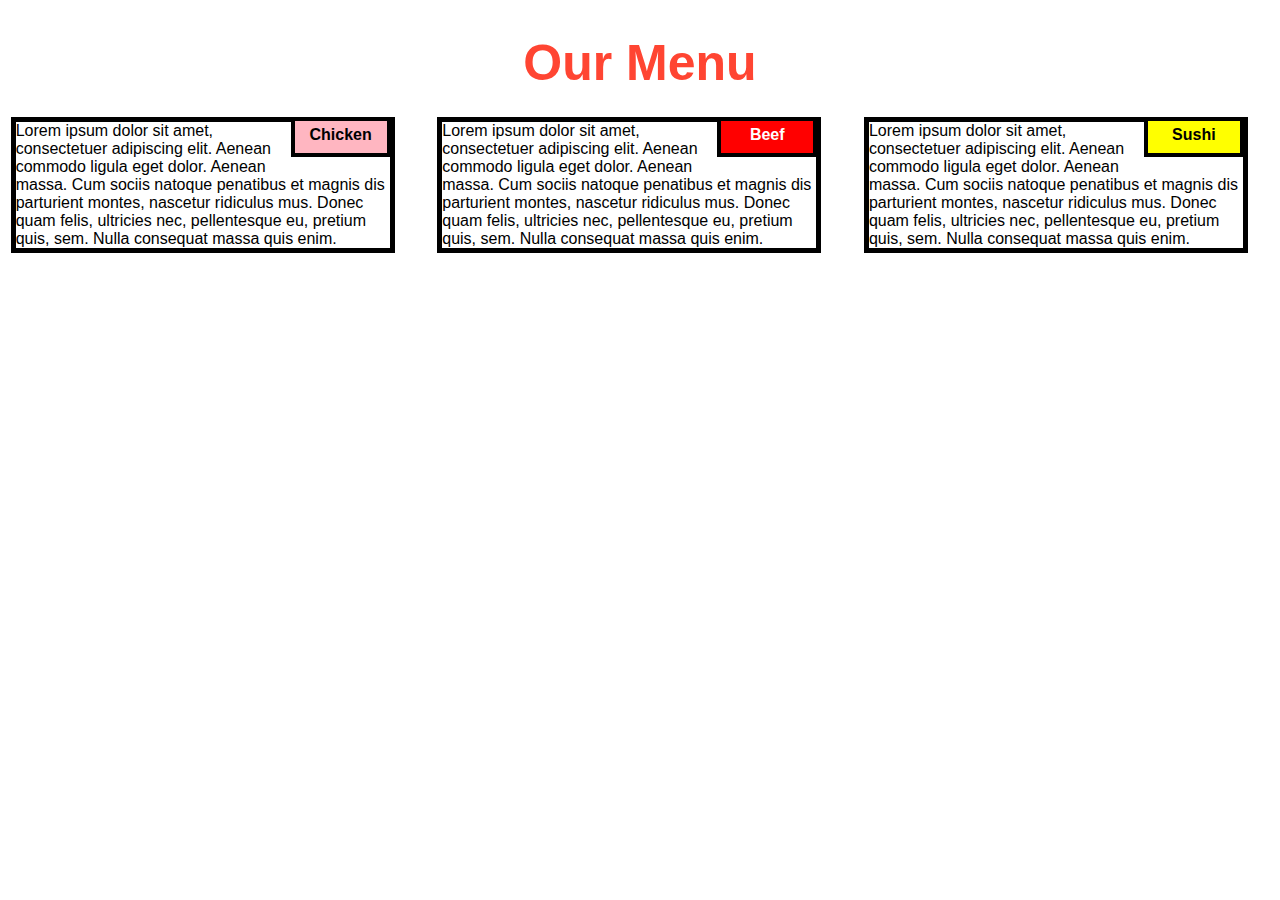
<file: Week 2/index.html>
<!DOCTYPE html>
<html>
<head>

<title>Responsive Layout</title>
<meta name="viewport" content="width=device-width, initial-scale=1">
<link rel="stylesheet" type="text/css" href="style.css">

</head>
<body>
<h1>Our Menu</h1>

  <div class="col-lg-4 col-md-6 col-sm-12">
  	<div class="box">
  		<p class="content-name name1">Chicken</p>
  		<p class="content">Lorem ipsum dolor sit amet, consectetuer adipiscing elit. Aenean commodo ligula eget dolor. Aenean massa. Cum sociis natoque penatibus et magnis dis parturient montes, nascetur ridiculus mus. Donec quam felis, ultricies nec, pellentesque eu, pretium quis, sem. Nulla consequat massa quis enim.</p>
  	</div>
  </div>

  <div class="col-lg-4 col-md-6 col-sm-12">
  	<div class="box">
   		<p class="content-name name2">Beef</p>
   		<p class="content">Lorem ipsum dolor sit amet, consectetuer adipiscing elit. Aenean commodo ligula eget dolor. Aenean massa. Cum sociis natoque penatibus et magnis dis parturient montes, nascetur ridiculus mus. Donec quam felis, ultricies nec, pellentesque eu, pretium quis, sem. Nulla consequat massa quis enim.</p>
  	</div>
  </div>

  <div class="col-lg-4 col-md-12 col-sm-12">
  	<div class="box">
  		<p class="content-name name3">Sushi</p>
  		<p class="content">Lorem ipsum dolor sit amet, consectetuer adipiscing elit. Aenean commodo ligula eget dolor. Aenean massa. Cum sociis natoque penatibus et magnis dis parturient montes, nascetur ridiculus mus. Donec quam felis, ultricies nec, pellentesque eu, pretium quis, sem. Nulla consequat massa quis enim.</p>
  	</div>	
  </div>

</body>
</html>
</file>
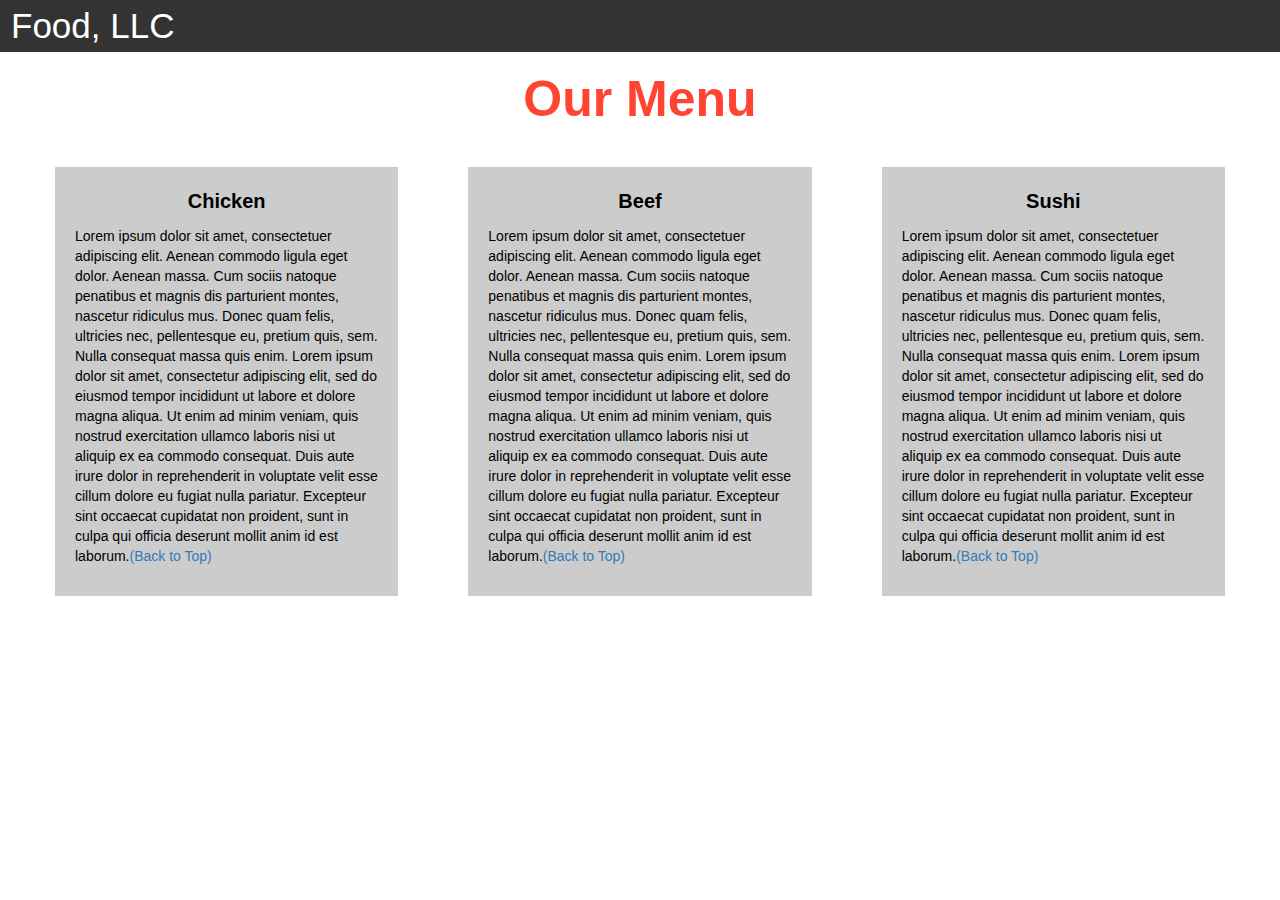
<file: Week 3/index.html>
<!DOCTYPE html>
<html>
<head>
	<title>Module 3</title>

	<meta name="viewport" content="width=device-width, initial-scale=1">
	<link rel="stylesheet" href="https://maxcdn.bootstrapcdn.com/bootstrap/3.3.7/css/bootstrap.min.css">
	<script src="https://ajax.googleapis.com/ajax/libs/jquery/3.3.1/jquery.min.js"></script>
	<script src="https://maxcdn.bootstrapcdn.com/bootstrap/3.3.7/js/bootstrap.min.js"></script>

</head>
<meta name="viewport" content="width=device-width, initial-scale=1">
<link rel="stylesheet" type="text/css" href="style.css">
<body>

	<nav class="navbar" id="top">
		<div class="container-fluid">

			<div class="navbar-header">
				<button type="button" class="navbar-toggle" data-toggle="collapse" data-target="#myNavbar">
					<span class="icon-bar"></span>
					<span class="icon-bar"></span>
					<span class="icon-bar"></span> 
				</button>
				<a class="navbar-brand" href="#">Food, LLC</a>
			</div>

			<div class="collapse" id="myNavbar">
				<ul class="nav navbar-nav visible-xs">
					<li><a class="menu-item" href="#">Chicken</a></li>
					<li><a class="menu-item" href="#">Beef</a></li> 
					<li><a class="menu-item" href="#">Sushi</a></li> 
				</ul>
			</div>

		</div>
	</nav>

	<h1 class="main-title">Our Menu</h1>

	<div class="row">

		<div class="col-lg-4 col-md-6 col-sm-12">
			<div class="content-box">
				<p class="item-name">Chicken</p>
				<p>Lorem ipsum dolor sit amet, consectetuer adipiscing elit. Aenean commodo ligula eget dolor. Aenean massa. Cum sociis natoque penatibus et magnis dis parturient montes, nascetur ridiculus mus. Donec quam felis, ultricies nec, pellentesque eu, pretium quis, sem. Nulla consequat massa quis enim. Lorem ipsum dolor sit amet, consectetur adipiscing elit, sed do eiusmod tempor incididunt ut labore et dolore magna aliqua. Ut enim ad minim veniam, quis nostrud exercitation ullamco laboris nisi ut aliquip ex ea commodo consequat. Duis aute irure dolor in reprehenderit in voluptate velit esse cillum dolore eu fugiat nulla pariatur. Excepteur sint occaecat cupidatat non proident, sunt in culpa qui officia deserunt mollit anim id est laborum.<a href="#top">(Back to Top)</a></p>
			</div>
		</div>

		<div class="col-lg-4 col-md-6 col-sm-12">
			<div class="content-box">
				<p class="item-name">Beef</p>
				<p>Lorem ipsum dolor sit amet, consectetuer adipiscing elit. Aenean commodo ligula eget dolor. Aenean massa. Cum sociis natoque penatibus et magnis dis parturient montes, nascetur ridiculus mus. Donec quam felis, ultricies nec, pellentesque eu, pretium quis, sem. Nulla consequat massa quis enim. Lorem ipsum dolor sit amet, consectetur adipiscing elit, sed do eiusmod tempor incididunt ut labore et dolore magna aliqua. Ut enim ad minim veniam, quis nostrud exercitation ullamco laboris nisi ut aliquip ex ea commodo consequat. Duis aute irure dolor in reprehenderit in voluptate velit esse cillum dolore eu fugiat nulla pariatur. Excepteur sint occaecat cupidatat non proident, sunt in culpa qui officia deserunt mollit anim id est laborum.<a href="#top">(Back to Top)</a></p>
			</div>
		</div>

		<div class="col-lg-4 col-md-12 col-sm-12">
			<div class="content-box">
				<p class="item-name">Sushi</p>
				<p>Lorem ipsum dolor sit amet, consectetuer adipiscing elit. Aenean commodo ligula eget dolor. Aenean massa. Cum sociis natoque penatibus et magnis dis parturient montes, nascetur ridiculus mus. Donec quam felis, ultricies nec, pellentesque eu, pretium quis, sem. Nulla consequat massa quis enim. Lorem ipsum dolor sit amet, consectetur adipiscing elit, sed do eiusmod tempor incididunt ut labore et dolore magna aliqua. Ut enim ad minim veniam, quis nostrud exercitation ullamco laboris nisi ut aliquip ex ea commodo consequat. Duis aute irure dolor in reprehenderit in voluptate velit esse cillum dolore eu fugiat nulla pariatur. Excepteur sint occaecat cupidatat non proident, sunt in culpa qui officia deserunt mollit anim id est laborum.<a href="#top">(Back to Top)</a></p>
			</div>
		</div>

	</div>

</body>
</html>
</file>
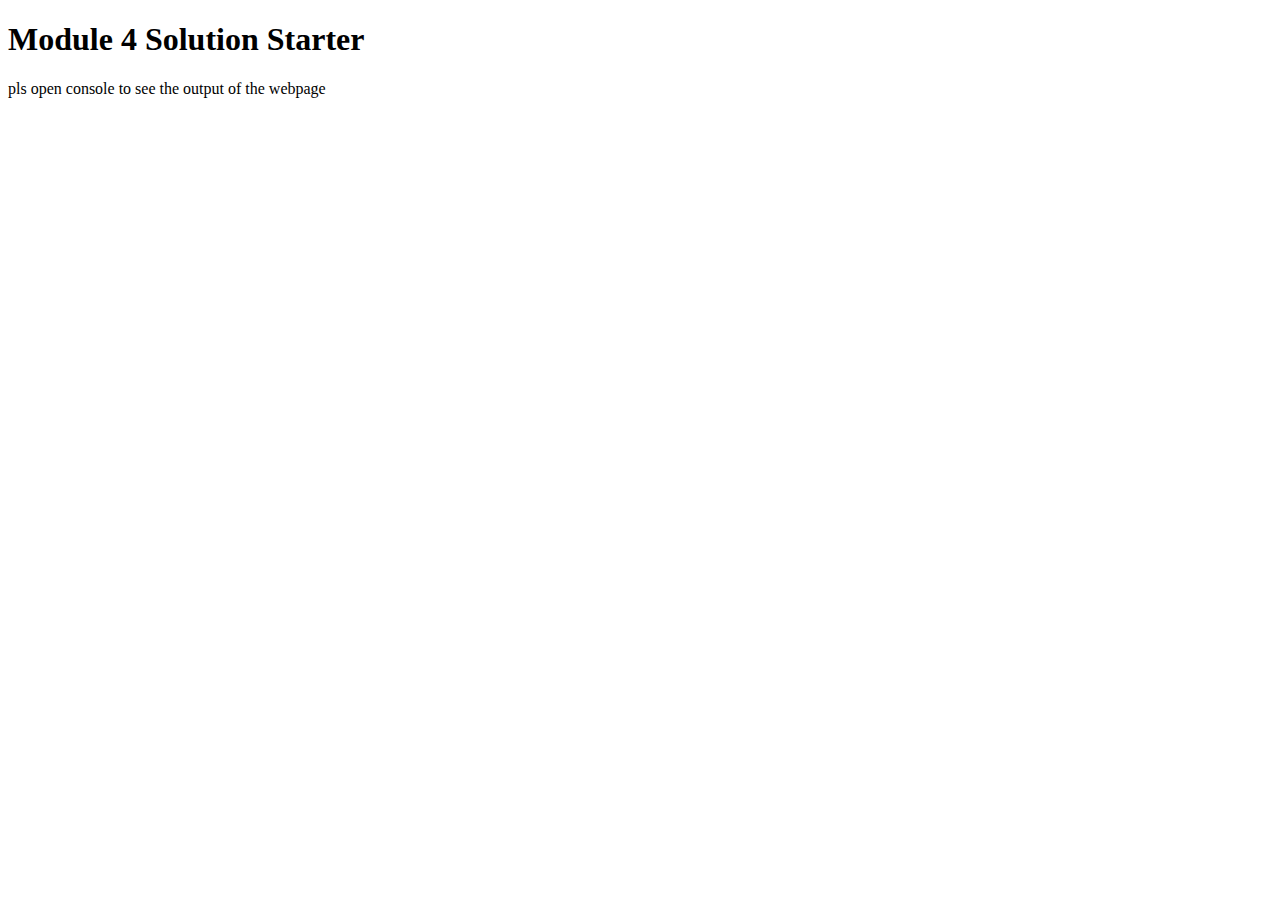
<file: Week 4/index.html>
<!DOCTYPE html>
<html>
<head>
  <meta charset="utf-8">
  <title>Module 4 Solution Starter</title>
  <script>
    var names = []; // DO NOT REMOVE
  </script>
  <script src="SpeakHello.js"></script>
  <script src="SpeakGoodBye.js"></script>
  <script src="script.js"></script>
</head>
<body>
  <h1>Module 4 Solution Starter</h1>
  <p>pls open console to see the output of the webpage</p>
</body>
</html>
</file>
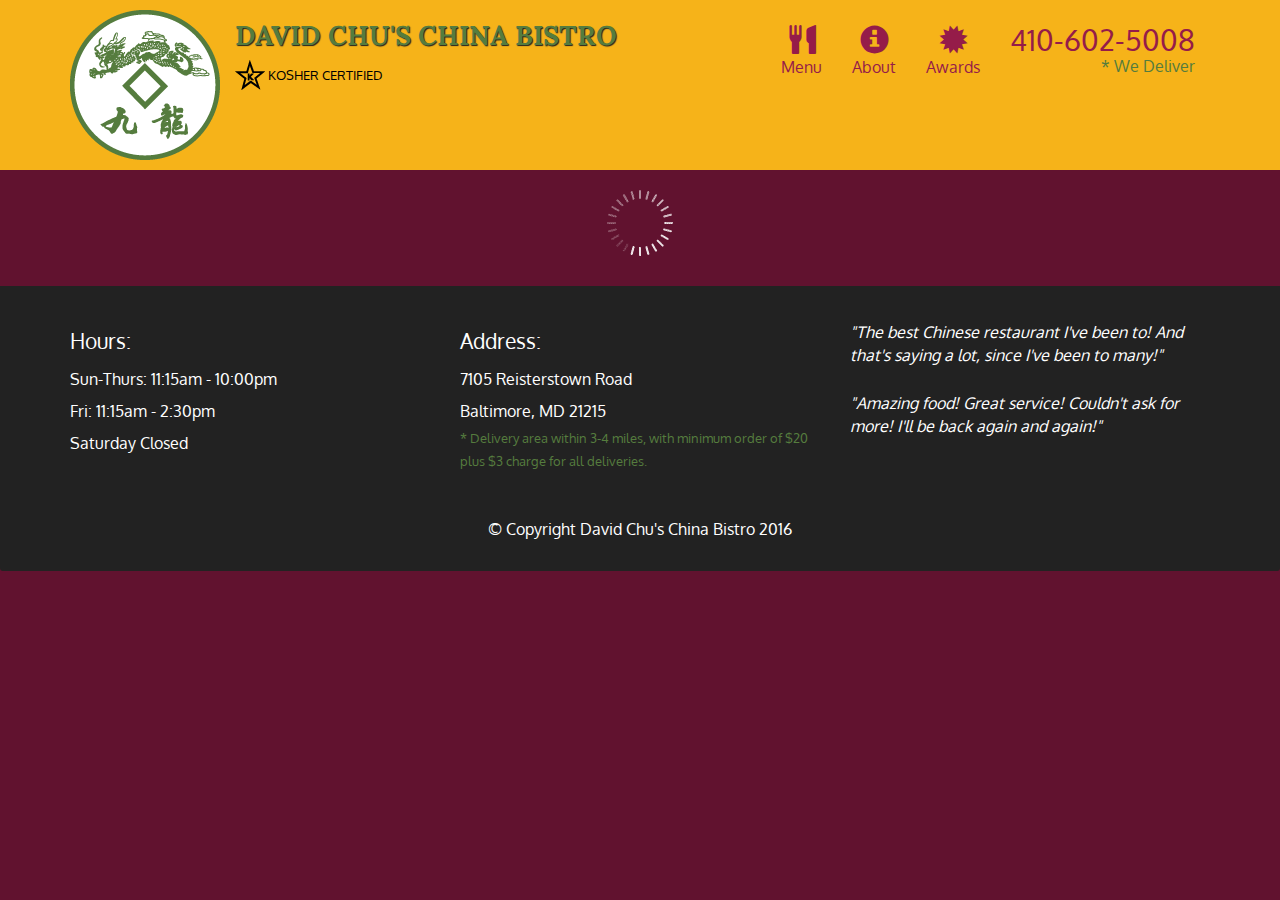
<file: Week 5/Week 5/index.html>
<!doctype html>
<html lang="en">
  <head>
    <meta charset="utf-8">
    <meta http-equiv="X-UA-Compatible" content="IE=edge">
    <meta name="viewport" content="width=device-width, initial-scale=1">
    <title>David Chu's China Bistro</title>
    <link rel="stylesheet" href="css/bootstrap.min.css">
    <link rel="stylesheet" href="css/styles.css">
    <link href='https://fonts.googleapis.com/css?family=Oxygen:400,300,700' rel='stylesheet' type='text/css'>
    <link href='https://fonts.googleapis.com/css?family=Lora' rel='stylesheet' type='text/css'>
  </head>
<body>
  <header>
    <nav id="header-nav" class="navbar navbar-default">
      <div class="container">
        <div class="navbar-header">
          <a href="index.html" class="pull-left visible-md visible-lg">
            <div id="logo-img" alt="Logo image"></div>
          </a>

          <div class="navbar-brand">
            <a href="index.html"><h1>David Chu's China Bistro</h1></a>
            <p>
              <img src="images/star-k-logo.png" alt="Kosher certification">
              <span>Kosher Certified</span>
            </p>
          </div>

          <button id="navbarToggle" type="button" class="navbar-toggle collapsed" data-toggle="collapse" data-target="#collapsable-nav" aria-expanded="false">
            <span class="sr-only">Toggle navigation</span>
            <span class="icon-bar"></span>
            <span class="icon-bar"></span>
            <span class="icon-bar"></span>
          </button>
        </div>
        
        <div id="collapsable-nav" class="collapse navbar-collapse">
           <ul id="nav-list" class="nav navbar-nav navbar-right">
            <li id="navHomeButton" class="visible-xs active">
              <a href="index.html">
                <span class="glyphicon glyphicon-home"></span> Home</a>
            </li>
            <li id="navMenuButton">
              <a href="#" onclick="$dc.loadMenuCategories();">
                <span class="glyphicon glyphicon-cutlery"></span><br class="hidden-xs"> Menu</a>
            </li>
            <li>
              <a href="#">
                <span class="glyphicon glyphicon-info-sign"></span><br class="hidden-xs"> About</a>
            </li>
            <li>
              <a href="#">
                <span class="glyphicon glyphicon-certificate"></span><br class="hidden-xs"> Awards</a>
            </li>
            <li id="phone" class="hidden-xs">
              <a href="tel:410-602-5008">
                <span>410-602-5008</span></a><div>* We Deliver</div>
            </li>
          </ul><!-- #nav-list -->
        </div><!-- .collapse .navbar-collapse -->
      </div><!-- .container -->
    </nav><!-- #header-nav -->
  </header>

  <div id="call-btn" class="visible-xs">
    <a class="btn" href="tel:410-602-5008">
    <span class="glyphicon glyphicon-earphone"></span>
    410-602-5008
    </a>
  </div>
  <div id="xs-deliver" class="text-center visible-xs">* We Deliver</div>

  <div id="main-content" class="container"></div>

  <footer class="panel-footer">
    <div class="container">
      <div class="row">
        <section id="hours" class="col-sm-4">
          <span>Hours:</span><br>
          Sun-Thurs: 11:15am - 10:00pm<br>
          Fri: 11:15am - 2:30pm<br>
          Saturday Closed
          <hr class="visible-xs">
        </section>
        <section id="address" class="col-sm-4">
          <span>Address:</span><br>
          7105 Reisterstown Road<br>
          Baltimore, MD 21215
          <p>* Delivery area within 3-4 miles, with minimum order of $20 plus $3 charge for all deliveries.</p>
          <hr class="visible-xs">
        </section>
        <section id="testimonials" class="col-sm-4">
          <p>"The best Chinese restaurant I've been to! And that's saying a lot, since I've been to many!"</p>
          <p>"Amazing food! Great service! Couldn't ask for more! I'll be back again and again!"</p>
        </section>
      </div>
      <div class="text-center">&copy; Copyright David Chu's China Bistro 2016</div>
    </div>
  </footer>

  <!-- jQuery (Bootstrap JS plugins depend on it) -->
  <script src="js/jquery-2.1.4.min.js"></script>
  <script src="js/bootstrap.min.js"></script>
  <script src="js/ajax-utils.js"></script>
  <script src="js/script.js"></script>
</body>
</html>
</file>
<file: Week 2/style.css>
* {
    box-sizing: border-box;
}
  
body{
    margin: 0;
    padding: 0;
    font-family: "Comic Sans MS", cursive, sans-serif;
}
  
.row{
    margin-top: 5%;
    margin-bottom: 5%;
}
  
h1 {
    margin-bottom: 15px;
    text-align: center;
    color: #ff4532;
    font-size: 50px;
}
  
  
.box{
    width: 100%;
    overflow: none;
}
  
  
.content-name{
    overflow: none;
    text-align: center;
    border: 4px solid black;
    width: 100px;
    height: 40px;
    padding: 5px;
    float: right;
    margin-right: 36px;
    margin-top: 0px;
    font-weight: bold;
    position: relative;
}
  
.content{
    border: 5px solid black;
    width: 90%;
    height: auto;
    margin: 2.5%;
    color: black
}
  
  .name1{
    background-color: #FFB6C1;
  }
  
  .name2{
    color: white;
    background-color: #FF0000;
  }
  .name3{
    background-color: #FFFF00;
}
  
  
  /********** Large devices only **********/
@media (min-width: 992px) {
    .col-lg-4 {
      float: left;
      width: 33.33%;
    }
  }
  /********** Medium devices only **********/
@media (min-width: 768px) and (max-width: 991px) {
    .col-md-6,.col-md-12 {
      float: left;
    }
    .col-md-6 {
      width: 50%;
    }
    .col-md-12 {
      margin-left: -10px;
      width: 100%;
    }
    .name3{
      margin-right: 65px;
      width: 100px;
    }
}
  
@media (min-width: 0px) and (max-width: 767px) {
    .col-sm-12 {
      float: left;
      width: 100%;
    }
    .content-name{
      margin-right: 30px;
    }
}
</file>
<file: Week 3/style.css>
.container-fluid{
	margin: 0;
	padding: 0;
}

.navbar{
	border-radius: 0px;
	background-color: rgba(0,0,0,0.8);
}

.navbar-brand{
  font-size: 35px;
  color: white;
  padding-left: 25px;
}

.navbar-brand:hover{
	color: white;
}

.nav{
	margin: 0;
	padding: 0;
}

.navbar-nav{
  font-size: 25px;
  text-align: center;
  margin: 0;
  padding: 0;
}

.navbar-toggle{
	border: 2px solid white;
	margin-right: 25px;
}

.icon-bar{
	background-color: white;
}


.main-title{
  margin-bottom: 15px;
  text-align: center;
  color: #ff4532;
  font-size: 50px;
  font-family: "Comic Sans MS", cursive, sans-serif;
  font-weight: bold;
}

li{
	box-sizing: border-box;
	width: 100%;
}

.menu-item{
	padding: 0;
	margin: 0;
	width: 100%;
	background-color: white;
	border-bottom: 1px solid black;
	color: black;
	display: block;
}

.menu-item:hover{
	background-color: rgba(0,0,0,0.9);
	color: rgba(0,0,0,0.4);
}



.row{
	margin: 20px;
}

.content-box{
	margin: 20px;
	width: auto;
	height: auto;
	color: black;
	background-color: rgba(0,0,0,0.2);
	font-family: "Comic Sans MS", cursive, sans-serif;
	padding: 20px;
}

.item-name{
	text-align: center;
	font-size: 20px;
	font-weight: bold;
}
</file>
<file: Week 5/Week 5/css/styles.css>
body {
  font-size: 16px;
  color: #fff;
  background-color: #61122f;
  font-family: 'Oxygen', sans-serif;
}

/** HEADER **/
#header-nav {
  background-color: #f6b319;
  border-radius: 0;
  border: 0;
}

#logo-img {
  background: url('../images/restaurant-logo_large.png') no-repeat;
  width: 150px;
  height: 150px;
  margin: 10px 15px 10px 0;
}

.navbar-brand {
  padding-top: 25px;
}
.navbar-brand h1 { /* Restaurant name */
  font-family: 'Lora', serif;
  color: #557c3e;
  font-size: 1.5em;
  text-transform: uppercase;
  font-weight: bold;
  text-shadow: 1px 1px 1px #222;
  margin-top: 0;
  margin-bottom: 0;
  line-height: .75;
}
.navbar-brand a:hover, .navbar-brand a:focus {
  text-decoration: none;
}
.navbar-brand p { /* Kosher cert */
  color: #000;
  text-transform: uppercase;
  font-size: .7em;
  margin-top: 15px;
}
.navbar-brand p span { /* Star-K */
  vertical-align: middle;
}

#nav-list {
  margin-top: 10px;
}
#nav-list a {
  color: #951C49;
  text-align: center;
}
#nav-list a:hover {
  background: #E7E7E7;
}
#nav-list a span {
  font-size: 1.8em;
}

#phone {
  margin-top: 5px;
}
#phone a { /* Phone number */
  text-align: right;
  padding-bottom: 0;
}
#phone div { /* We Deliver */
  color: #557c3e;
  text-align: right;
  padding-right: 15px;
}

.navbar-header button.navbar-toggle, .navbar-header .icon-bar {
  border: 1px solid #61122f;
}
.navbar-header button.navbar-toggle {
  clear: both;
  margin-top: -30px;
}
/* END HEADER */

/* FOOTER */
.panel-footer {
  margin-top: 30px;
  padding-top: 35px;
  padding-bottom: 30px;
  background-color: #222;
  border-top: 0;
}
.panel-footer div.row {
  margin-bottom: 35px;
}
#hours, #address {
  line-height: 2;
}
#hours > span, #address > span {
  font-size: 1.3em;
}
#address p {
  color: #557c3e;
  font-size: .8em;
  line-height: 1.8;
}
#testimonials {
  font-style: italic;
}
#testimonials p:nth-child(2) {
  margin-top: 25px;
}
/* END FOOTER */



/* HOME PAGE */
.container .jumbotron {
  box-shadow: 0 0 50px #3F0C1F;
  border: 2px solid #3F0C1F;
}

#menu-tile, #specials-tile, #map-tile {
  height: 250px;
  width: 100%;
  margin-bottom: 15px;
  position: relative;
  border: 2px solid #3F0C1F;
  overflow: hidden;
}
#menu-tile:hover, #specials-tile:hover, #map-tile:hover {
  box-shadow: 0 1px 5px 1px #cccccc;
}
#menu-tile {
  background: url('../images/menu-tile.jpg') no-repeat;
  background-position: center;
}
#specials-tile {
  background: url('../images/specials-tile.jpg') no-repeat;
  background-position: center;
}
#menu-tile span, #specials-tile span, #map-tile span {
  position: absolute;
  bottom: 0;
  right: 0;
  width: 100%;
  text-align: center;
  font-size: 1.6em;
  text-transform: uppercase;
  background-color: #000;
  color: #fff;
  opacity: .8;
}
/* END HOME PAGE */

/* MENU CATEGORIES PAGE */
.category-tile { 
  position: relative;
  border: 2px solid #3F0C1F;
  overflow: hidden;
  width: 200px;
  height: 200px;
  margin: 0 auto 15px;
}
.category-tile span {
  position: absolute;
  bottom: 0;
  right: 0;
  width: 100%;
  text-align: center;
  font-size: 1.2em;
  text-transform: uppercase;
  background-color: #000;
  color: #fff;
  opacity: .8;
}
.category-tile:hover {
  box-shadow: 0 1px 5px 1px #cccccc;
}

#menu-categories-title + div {
  margin-bottom: 50px;
}
/* END MENU CATEGORIES PAGE */

/* SINGLE CATEGORY PAGE */
.menu-item-tile {
  margin-bottom: 25px;
}
.menu-item-tile hr {
  width: 80%;
}
.menu-item-tile .menu-item-price {
  font-size: 1.1em;
  text-align: right;
  margin-top: -15px;
  margin-right: -15px;
}
.menu-item-tile .menu-item-price span {
  font-size: .6em;
}
.menu-item-photo {
  position: relative;
  border: 2px solid #3F0C1F; 
  overflow: hidden;
  padding: 0;
  margin-right: -15px;
  margin-left: auto;
  margin-bottom: 20px;
  max-width: 250px;
}
.menu-item-photo div {
  position: absolute;
  bottom: 0;
  right: 0;
  width: 80px;
  background-color: #557c3e;
  text-align: center;
}
.menu-item-description {
  padding-right: 30px;
}
h3.menu-item-title {
  margin: 0 0 10px;
}
.menu-item-details {
  font-size: .9em;
  font-style: italic;
}
/* END SINGLE CATEGORY PAGE */


/********** Large devices only **********/
@media (min-width: 1200px) {
  .container .jumbotron {
    background: url('../images/jumbotron_1200.jpg') no-repeat;
    height: 675px;
  }
}

/********** Medium devices only **********/
@media (min-width: 992px) and (max-width: 1199px) {
  /* Header */
  #logo-img {
    background: url('../images/restaurant-logo_medium.png') no-repeat;
    width: 100px;
    height: 100px;
    margin: 5px 5px 5px 0;
  }
  /* End Header */

  /* Home Page */
  .container .jumbotron {
    background: url('../images/jumbotron_992.jpg') no-repeat;
    height: 558px;
  }
  /* End Home Page */
}

/********** Small devices only **********/
@media (min-width: 768px) and (max-width: 991px) {
  /* Home Page */
  .container .jumbotron {
    background: url('../images/jumbotron_768.jpg') no-repeat;
    height: 432px;
  }
  /* End Home Page */
}

/********** Extra small devices only **********/
@media (max-width: 767px) {
  /* Header */
  .navbar-brand {
    padding-top: 10px;
    height: 80px;
  }
  .navbar-brand h1 { /* Restaurant name */
    padding-top: 10px;
    font-size: 5vw; /* 1vw = 1% of viewport width */
  }
  .navbar-brand p { /* Kosher cert */
    font-size: .6em;
    margin-top: 12px;
  }
  .navbar-brand p img { /* Star-K */
    height: 20px;
  }

  #collapsable-nav a { /* Collapsed nav menu text */
    font-size: 1.2em;
  }
  #collapsable-nav a span { /* Collapsed nav menu glyph */
    font-size: 1em;
    margin-right: 5px;
  }

  #call-btn > a {
    font-size: 1.5em;
    display: block;
    margin: 0 20px;
    padding: 10px;
    border: 2px solid #fff;
    background-color: #f6b319;
    color: #951c49;
  }
  #xs-deliver {
    margin-top: 5px;
    font-size: .7em;
    letter-spacing: .1em;
    text-transform: uppercase;
  }
  /* End Header */

  /* Footer */
  .panel-footer section {
    margin-bottom: 30px;
    text-align: center;
  }
  .panel-footer section:nth-child(3) {
    margin-bottom: 0; /* margin already exists on the whole row */
  }
  .panel-footer section hr {
    width: 50%;
  }
  /* End Footer */

  /* Home Page */
  .container .jumbotron {
    margin-top: 30px;
    padding: 0;
  }
  #menu-tile, #specials-tile {
    width: 360px;
    margin: 0 auto 15px;
  }

  .menu-item-photo {
    margin-right: auto;
  }
  .menu-item-tile .menu-item-price {
    text-align: center;
  }
  .menu-item-description {
    text-align: center;;
  }
}


/********** Super extra small devices Only :-) (e.g., iPhone 4) **********/
@media (max-width: 479px) {
  /* Header */
  .navbar-brand h1 { /* Restaurant name */
    padding-top: 5px;
    font-size: 6vw;
  }
  /* End Header */
  
  /* Home page */
  #menu-tile, #specials-tile {
    width: 280px;
    margin: 0 auto 15px;
  }

  .col-xxs-12 {
    position: relative;
    min-height: 1px;
    padding-right: 15px;
    padding-left: 15px;
    float: left;
    width: 100%;
  }
}
</file>
